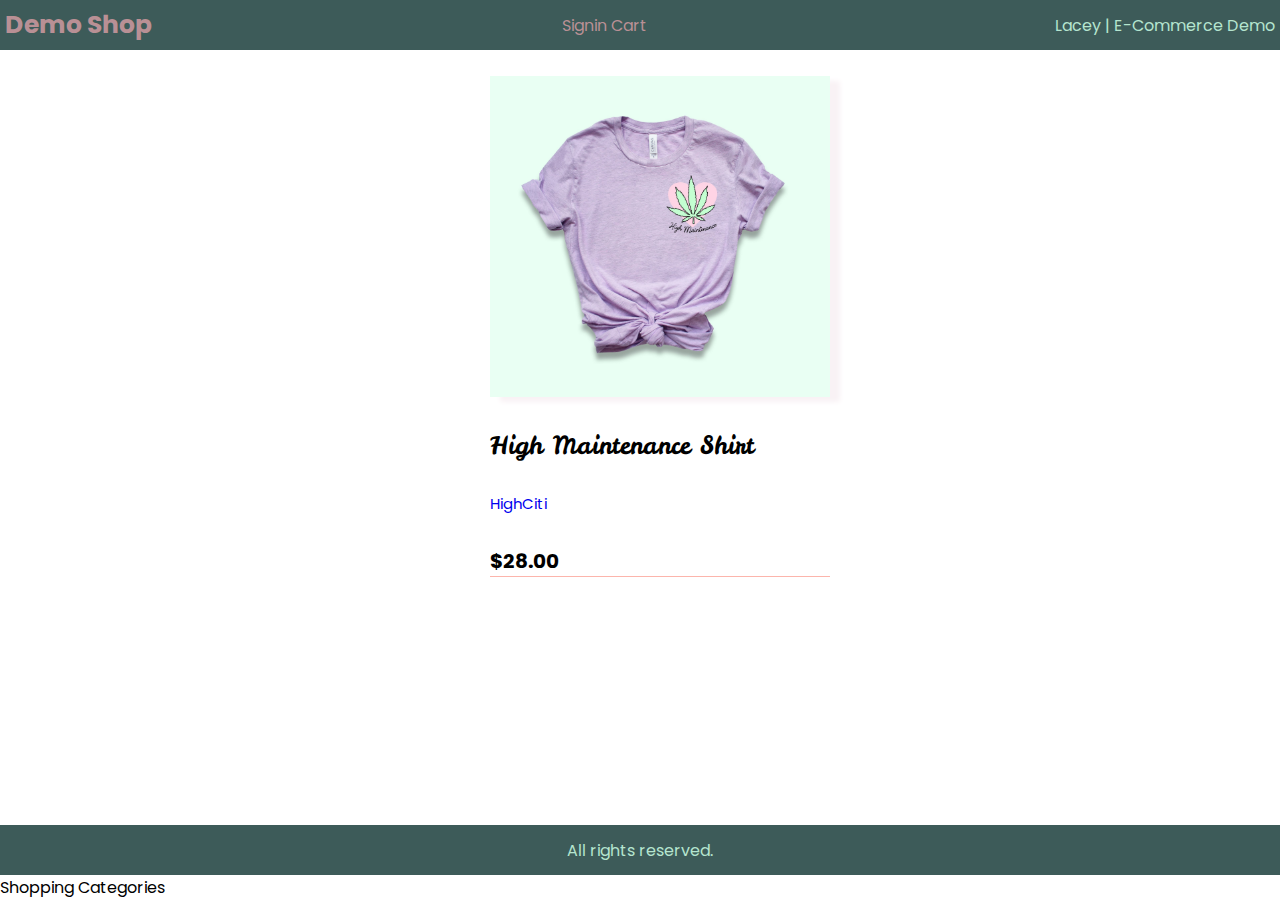
<file: index.html>
<!DOCTYPE html>
<html>

<head>
    <link rel="preconnect" href="https://fonts.gstatic.com">
    <link href="https://fonts.googleapis.com/css2?family=Leckerli+One&family=Poppins:wght@100&display=swap"
        rel="stylesheet">
    <link rel="stylesheet" href="style.css">
    <title>Lacey | E-Commerce Demo</title>
</head>

<body>
    <div class="grid-container">
        <header class="header">
            <div class="brand">
                <a href="index.html">Demo Shop</a>
            </div>
            <div class="header-links">
                <a href="signin.html">Signin</a>
                <a href="cart">Cart</a>
            </div>
            Lacey | E-Commerce Demo
        </header>
        <aside>
            Shopping Categories
        </aside>
        <main class="main">
            <div class="content">
                <ul class="products">
                    <li>
                        <div class="product">
                            <img class="product-image" src="images/d1.jpeg">
                            <div class="product-name">High Maintenance Shirt</div>
                            <div class="product-brand"><a
                                    href="https://highciti.com/products/high-maintenance-shirt?variant=39299035267121&currency=USD&utm_medium=product_sync&utm_source=google&utm_content=sag_organic&utm_campaign=sag_organic&gclid=CjwKCAjwwqaGBhBKEiwAMk-FtDV-SEaNflQHR23YzE1cEYXuT0TdoOp7d1_bR87YS-M0BBK4aeMpeRoC1hMQAvD_BwE">HighCiti</a>
                            </div>
                            <div class="product-price">$28.00</div>
                        </div>
                    </li>
                </ul>
            </div>
        </main>
        <footer class="footer">All rights reserved.</footer>
    </div>
</body>

</html>
</file>
<file: style.css>
html {
    font-size: 62.5%;
    box-sizing: border-box; 
}

body {
    font-family: 'Poppins',
    sans-serif;
    font-size: 1.6rem; 
    height: 100vh;
    margin: 0; 
}

a {
    text-decoration: none;
}

.grid-container {
    display: grid;
    grid-template-areas: 
    "header"
    "main"
    "footer";
    grid-template-columns: 1fr;
    grid-template-rows: 5rem 1fr 5rem; 
    height: 100%;
}

.header {
    font-family: 'Poppins',
    sans-serif;
    grid-area: header;
    background-color: #3D5B59;
    color: #B5E5CF;
    display: flex;
    justify-content: space-between;
    align-items: center;
    padding: .5rem;
}
.header a{ 
    color: #B99095;
}

.header-links a:hover {
    color: #e4bed0;
}

.brand a{
    color: #B99095;
    font-size: 2.5rem;
    font-weight: bold;
    text-decoration: none;
}

.main {
    grid-area: main; 
}

.footer {
    grid-area: footer; 
    background-color: #3D5B59;
    color: #B5E5CF;
    display: flex;
    justify-content: center;
    align-items: center;
}

/* Home Screen */
.products {
    display: flex;
    justify-content: center;
    align-items: center;
}
.products li {
    list-style-type: none;
    padding: 0;
    flex: 0 1 34rem;
    margin: 1rem;
    height: 50rem;
    border-bottom: .1rem #FCB5AC solid;
}
.product{
    display: flex;
    flex-direction: column;
    justify-content: space-between;
    height: 100%;
}
.product-name {
    font-family: 'Leckerli One',
    cursive;
    font-size: 2.5rem;
}
.product-brand {
    font-size: 1.5rem;
}
.product-price {
    font-size: 2rem;
    font-weight: bold;
}
.product-image{
    max-width: 34rem;
    max-height: 34rem;
    box-shadow: 10px 5px 5px #f9f2f5;
}
</file>
